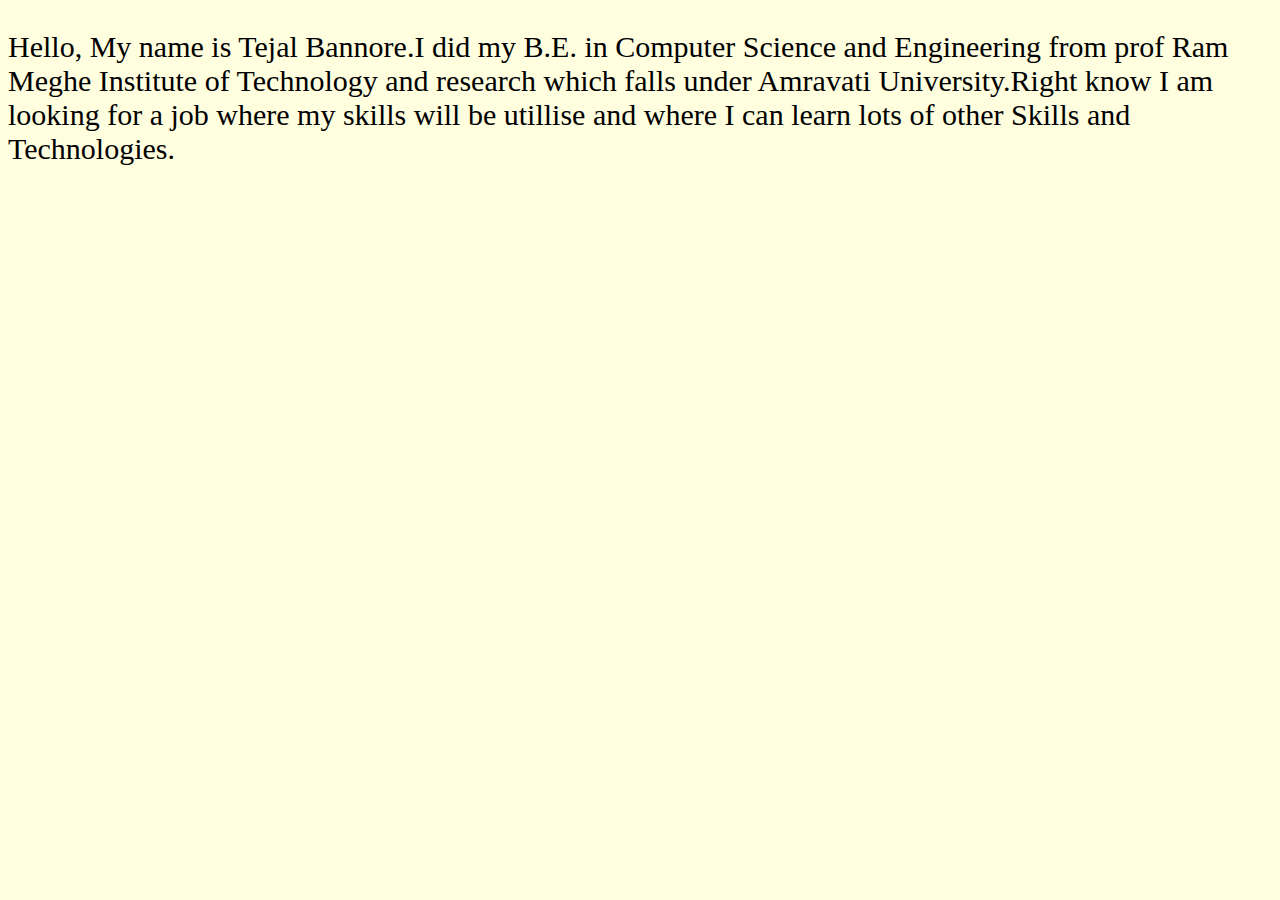
<file: another/about.html>
<!DOCTYPE html>
<html>
<style>
body {
	background-image: url('../images/sobar.jpg');
	font-size:30px;
}
</style>

<p>Hello, My name is Tejal Bannore.I did my B.E. in Computer Science and Engineering from prof Ram Meghe Institute of Technology and research which falls under Amravati University.Right know I am looking for a job where my skills will be utillise and where I can learn lots of other Skills and Technologies.</p>

</body>
</html>
</file>
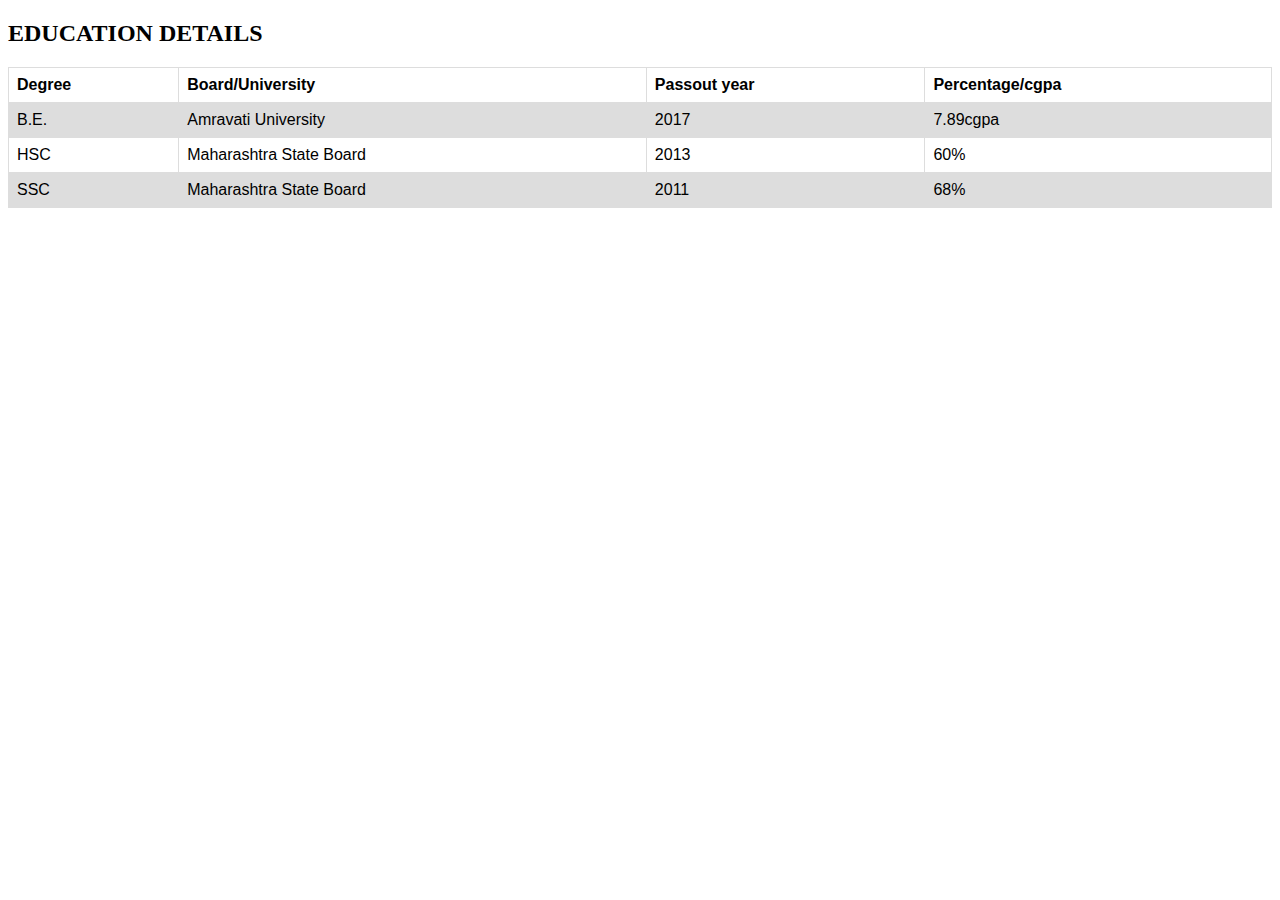
<file: another/edu.html>
<!DOCTYPE html>
<html>
<head>
<style>
table {
  font-family: arial, sans-serif;
  border-collapse: collapse;
  width: 100%;
}

td, th {
  border: 1px solid #dddddd;
  text-align: left;
  padding: 8px;
}

tr:nth-child(even) {
  background-color: #dddddd;
}
</style>
</head>
<body>

<h2>EDUCATION DETAILS</h2>

<table>

  <tr>
    <th>Degree</th>
    <th>Board/University</th> 
    <th>Passout year</th>
    <th>Percentage/cgpa</th>
  </tr>
  <tr>
    <td>B.E.</td>
    <td>Amravati University</td> 
    <td>2017</td>
    <td>7.89cgpa</td>
   
  </tr>

  <tr>
    <td>HSC</td>
    <td>Maharashtra State Board</td> 
    <td>2013</td>
    <td>60%</td>
  </tr>

   <tr>
    <td>SSC</td>
    <td>Maharashtra State Board</td> 
    <td>2011</td>
    <td>68%</td>
  </tr>
</table>
</body>
</html>
</file>
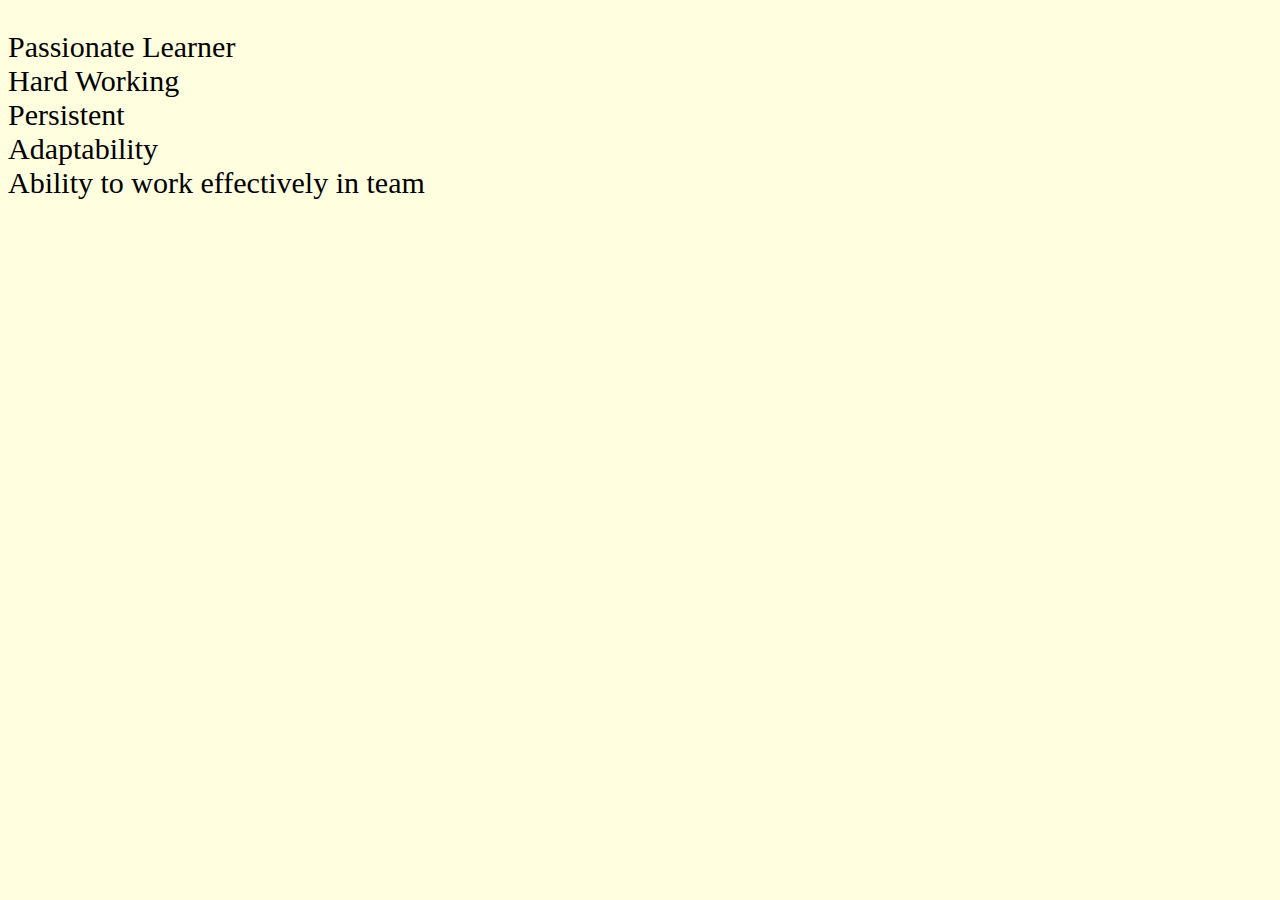
<file: another/oskills.html>
<!DOCTYPE html>
<html>
<style>
body {
	background-image: url('../images/sobar.jpg');
	font-size:30px;
}
</style>

<p>Passionate Learner<br>
Hard Working<br>  
Persistent<br>
Adaptability<br>
Ability to work effectively in team<br></p>

</body>
</html>
</file>
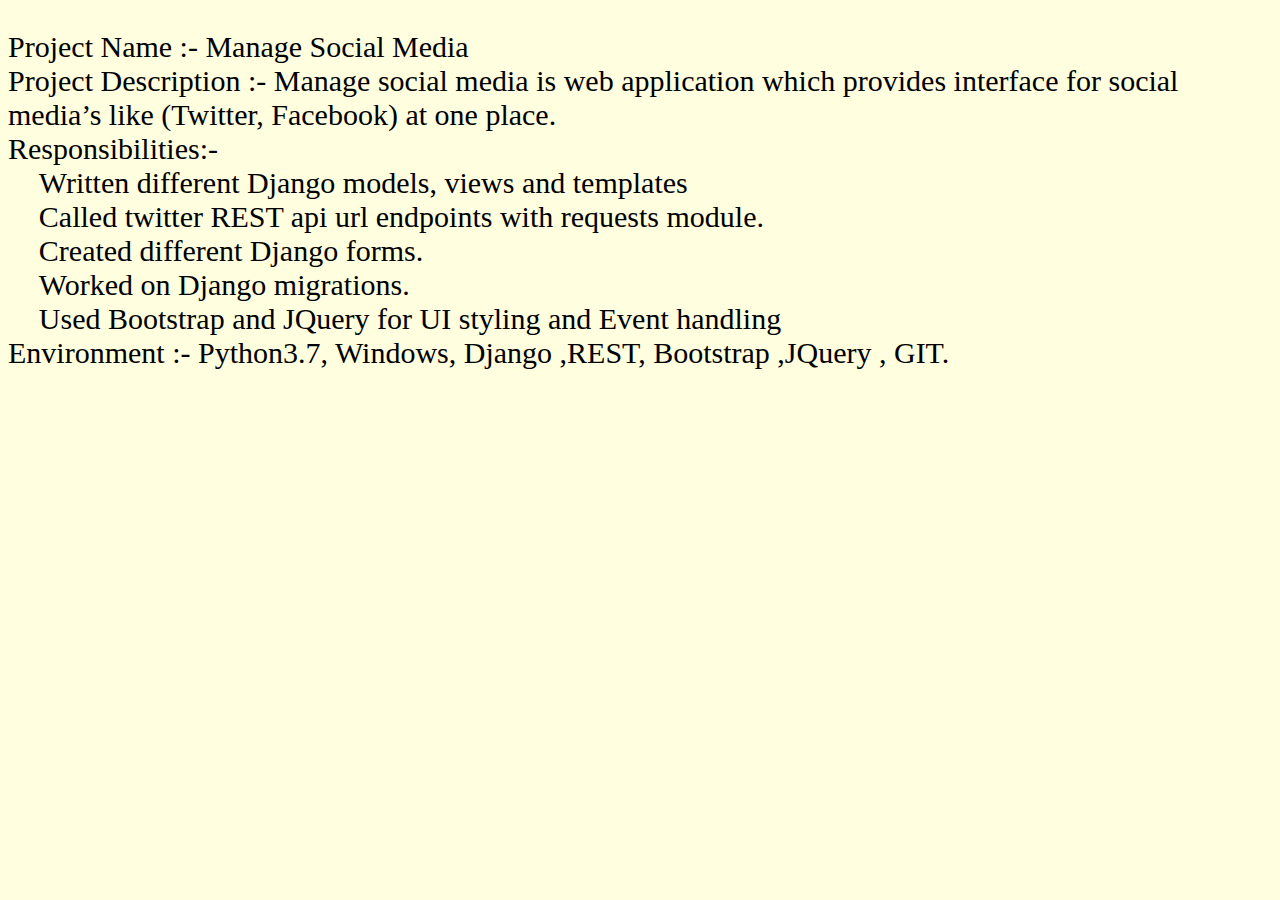
<file: another/proj.html>
<!DOCTYPE html>
<html>
<style>
body {
	background-image: url('../images/sobar.jpg');
	font-size:30px;
}
</style>

<p>Project Name :- Manage Social Media<br>
Project Description :-  Manage social media is web application which provides interface for social media’s like (Twitter, Facebook) at one place.<br>
Responsibilities:-<br> 
	Written different Django models, views and templates<br>
	Called twitter REST api url endpoints with requests module.<br>
	Created different Django forms.<br>
	Worked on Django migrations.<br>
	Used Bootstrap and JQuery for UI styling and Event handling<br>

Environment :- Python3.7, Windows, Django ,REST, Bootstrap ,JQuery , GIT.<br></p>

</body>
</html>
</file>
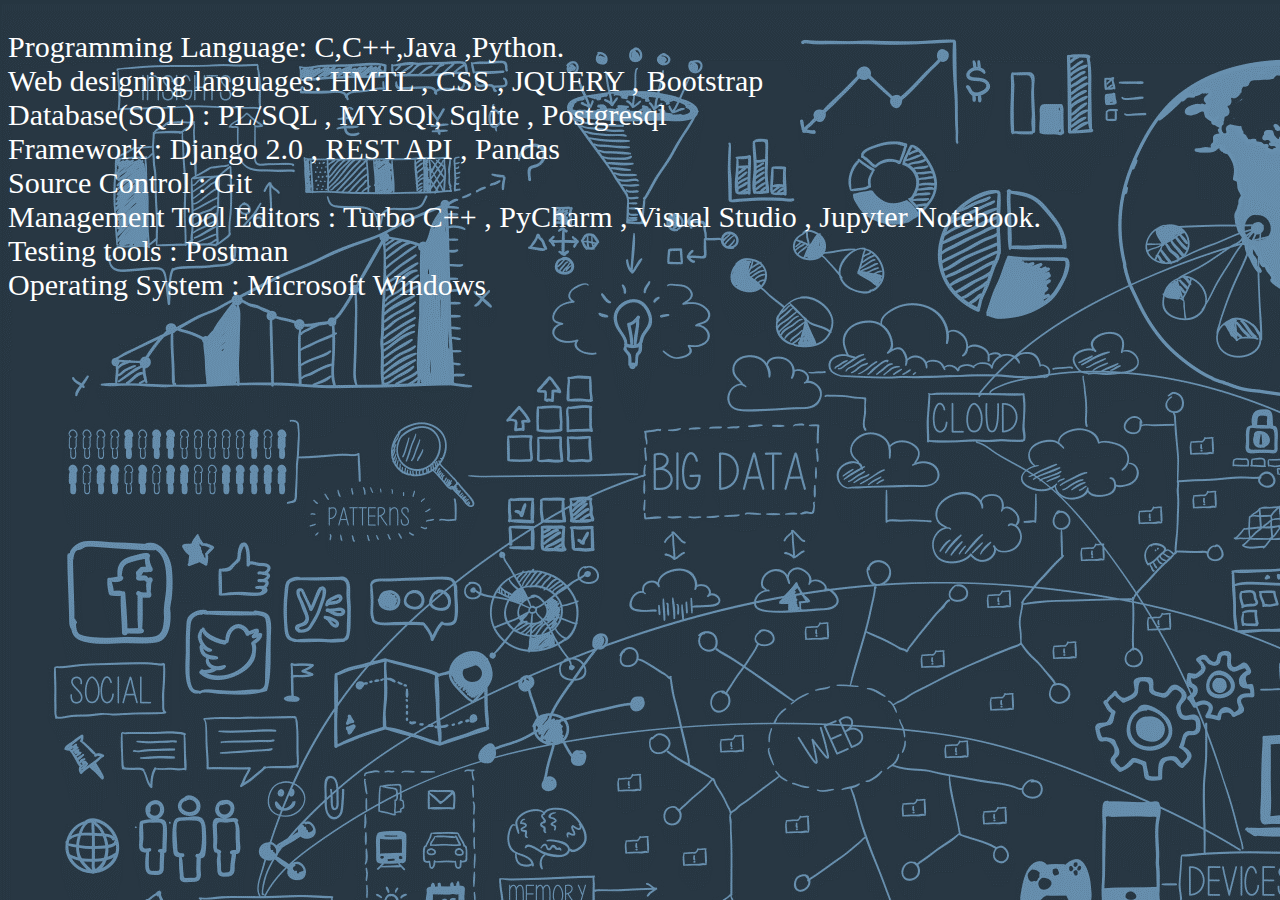
<file: another/tech.html>
<!DOCTYPE html>
<html>
<style>
body {
	background-image: url('../images/connect.png');
	font-size:30px;
	color: white;
    font-weight: 500;
   

}

}
</style>

<p>Programming Language: C,C++,Java ,Python.<br>

Web designing languages: HMTL , CSS , JQUERY     , Bootstrap<br>

Database(SQL)          : PL/SQL , MYSQl, Sqlite , Postgresql<br>

Framework              : Django 2.0 , REST API , Pandas<br>

Source Control         : Git<br>
Management Tool 

Editors                : Turbo C++ , PyCharm , Visual Studio , Jupyter 
                         Notebook.<br>

Testing tools          : Postman<br>

Operating System       : Microsoft Windows<br></p>

</body>
</html>
</file>
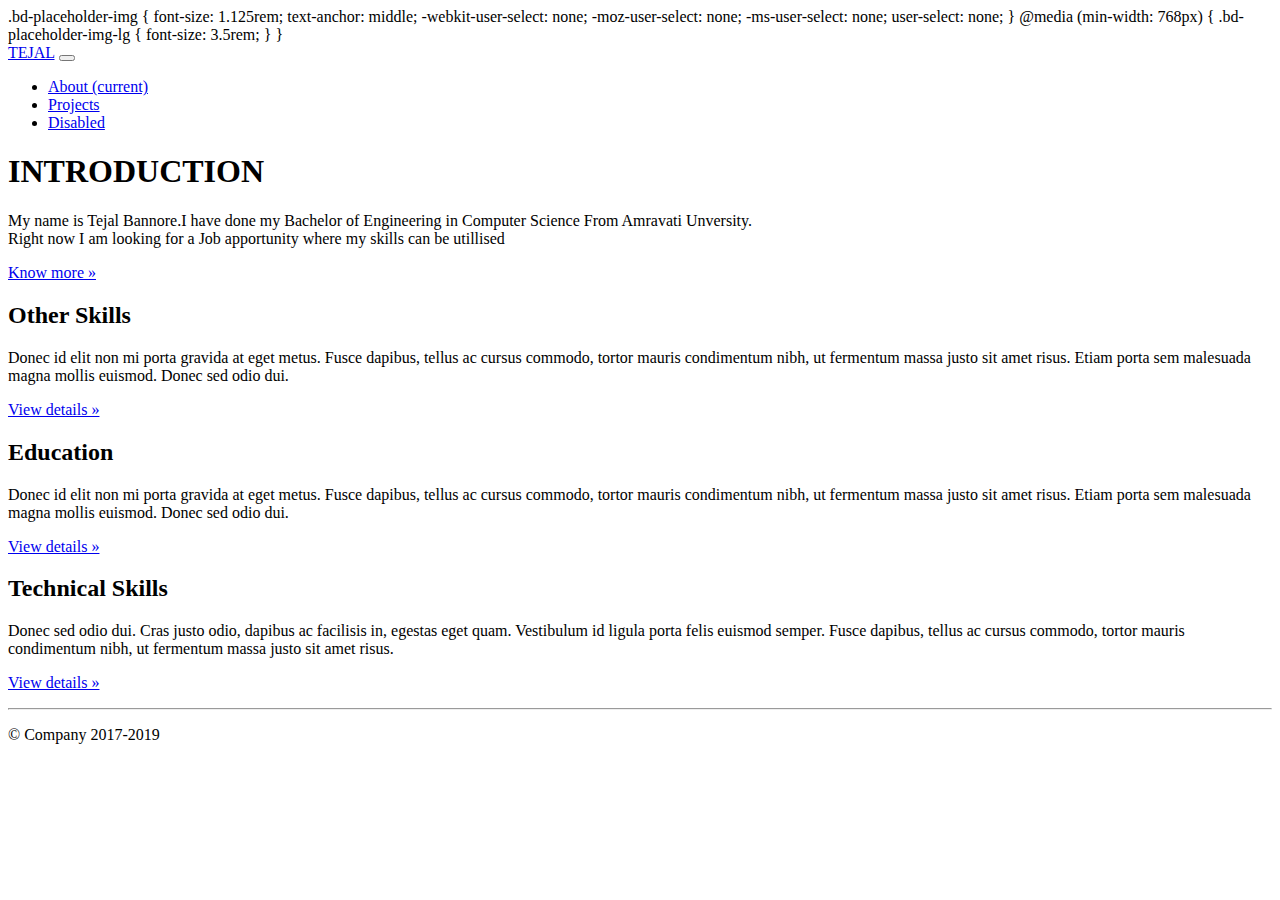
<file: images/Tejal Bannore.html>
<!DOCTYPE html>
<!-- saved from url=(0051)file:///C:/Users/lenovo/Downloads/Tejal/index.html# -->
<html lang="en"><head><meta http-equiv="Content-Type" content="text/html; charset=UTF-8">
    
    <meta name="viewport" content="width=device-width, initial-scale=1, shrink-to-fit=no">
    <meta name="description" content="">
    <meta name="author" content="Mark Otto, Jacob Thornton, and Bootstrap contributors">
    <meta name="generator" content="Jekyll v3.8.5">
    <title>Tejal Bannore</title>

    <link rel="canonical" href="https://getbootstrap.com/docs/4.3/examples/jumbotron/">
    <!-- This is css font -->
    <link href="./Tejal Bannore_files/css" rel="stylesheet">

    <!-- Bootstrap core CSS -->
<link href="file:///C:/Users/lenovo/Downloads/Tejal/css/bootstrap.min.css" rel="stylesheet" <style="">
      </head><body>.bd-placeholder-img {
        font-size: 1.125rem;
        text-anchor: middle;
        -webkit-user-select: none;
        -moz-user-select: none;
        -ms-user-select: none;
        user-select: none;
      }

      @media (min-width: 768px) {
        .bd-placeholder-img-lg {
          font-size: 3.5rem;
        }
      }
    
    <!-- Custom styles for this template -->
    <link href="file:///C:/Users/lenovo/Downloads/Tejal/css/Custom.css" rel="stylesheet">
  
  
    <nav class="navbar navbar-expand-md navbar-dark bg-dark fixed-top">
  <a class="navbar-brand" href="file:///C:/Users/lenovo/Downloads/Tejal/index.html#">TEJAL</a>
  <button class="navbar-toggler" type="button" data-toggle="collapse" data-target="#navbarsExampleDefault" aria-controls="navbarsExampleDefault" aria-expanded="false" aria-label="Toggle navigation">
    <span class="navbar-toggler-icon"></span>
  </button>

  <div class="collapse navbar-collapse" id="navbarsExampleDefault">
    <ul class="nav navbar-nav ml-auto">
      <li class="nav-item active">
        <a class="nav-link" href="file:///C:/Users/lenovo/Downloads/Tejal/index.html#">About <span class="sr-only">(current)</span></a>
      </li>
      <li class="nav-item">
        <a class="nav-link" href="file:///C:/Users/lenovo/Downloads/Tejal/index.html#">Projects</a>
      </li>
      <li class="nav-item">
        <a class="nav-link disabled" href="file:///C:/Users/lenovo/Downloads/Tejal/index.html#" tabindex="-1" aria-disabled="true">Disabled</a>
      </li>
      
    </ul>
    <form class="form-inline my-2 my-lg-0">
      
    </form>
  </div>
</nav>

<main role="main">

  <!-- Main jumbotron for a primary marketing message or call to action -->
  <div class="jumbotron">
    <div class="container">
      <h1 class="display-6">INTRODUCTION</h1>
      <p>My name is Tejal Bannore.I have done my Bachelor of Engineering in Computer Science From Amravati Unversity.<br>Right now I am looking for a Job apportunity where my skills can be utillised</p>

      <p><a class="btn btn-primary btn-lg" href="file:///C:/Users/lenovo/Downloads/Tejal/index.html#" role="button">Know more »</a></p>
      
    </div>
  </div>

  <div class="container">
    <!-- Example row of columns -->
    <div class="row">
      <div class="col-md-4">
        <h2>Other Skills</h2>
        <p>Donec id elit non mi porta gravida at eget metus. Fusce dapibus, tellus ac cursus commodo, tortor mauris condimentum nibh, ut fermentum massa justo sit amet risus. Etiam porta sem malesuada magna mollis euismod. Donec sed odio dui. </p>
        <p><a class="btn btn-secondary" href="file:///C:/Users/lenovo/Downloads/Tejal/index.html#" role="button">View details »</a></p>
      </div>
      <div class="col-md-4">
        <h2>Education</h2>
        <p>Donec id elit non mi porta gravida at eget metus. Fusce dapibus, tellus ac cursus commodo, tortor mauris condimentum nibh, ut fermentum massa justo sit amet risus. Etiam porta sem malesuada magna mollis euismod. Donec sed odio dui. </p>
        <p><a class="btn btn-secondary" href="file:///C:/Users/lenovo/Downloads/Tejal/index.html#" role="button">View details »</a></p>
      </div>
      <div class="col-md-4">
        <h2>Technical Skills</h2>
        <p>Donec sed odio dui. Cras justo odio, dapibus ac facilisis in, egestas eget quam. Vestibulum id ligula porta felis euismod semper. Fusce dapibus, tellus ac cursus commodo, tortor mauris condimentum nibh, ut fermentum massa justo sit amet risus.</p>
        <p><a class="btn btn-secondary" href="file:///C:/Users/lenovo/Downloads/Tejal/index.html#" role="button">View details »</a></p>
      </div>
    </div>

    <hr>

  </div> <!-- /container -->

</main>

<footer class="container">
  <p>© Company 2017-2019</p>
</footer>
<script src="./Tejal Bannore_files/jquery-3.3.1.slim.min.js.download" integrity="sha384-q8i/X+965DzO0rT7abK41JStQIAqVgRVzpbzo5smXKp4YfRvH+8abtTE1Pi6jizo" crossorigin="anonymous"></script>
      <script>window.jQuery || document.write('<script src="/docs/4.3/assets/js/vendor/jquery-slim.min.js"><\/script>')</script><script src="file:///C:/docs/4.3/dist/js/bootstrap.bundle.min.js" integrity="sha384-xrRywqdh3PHs8keKZN+8zzc5TX0GRTLCcmivcbNJWm2rs5C8PRhcEn3czEjhAO9o" crossorigin="anonymous"></script>

</body></html>
</file>
